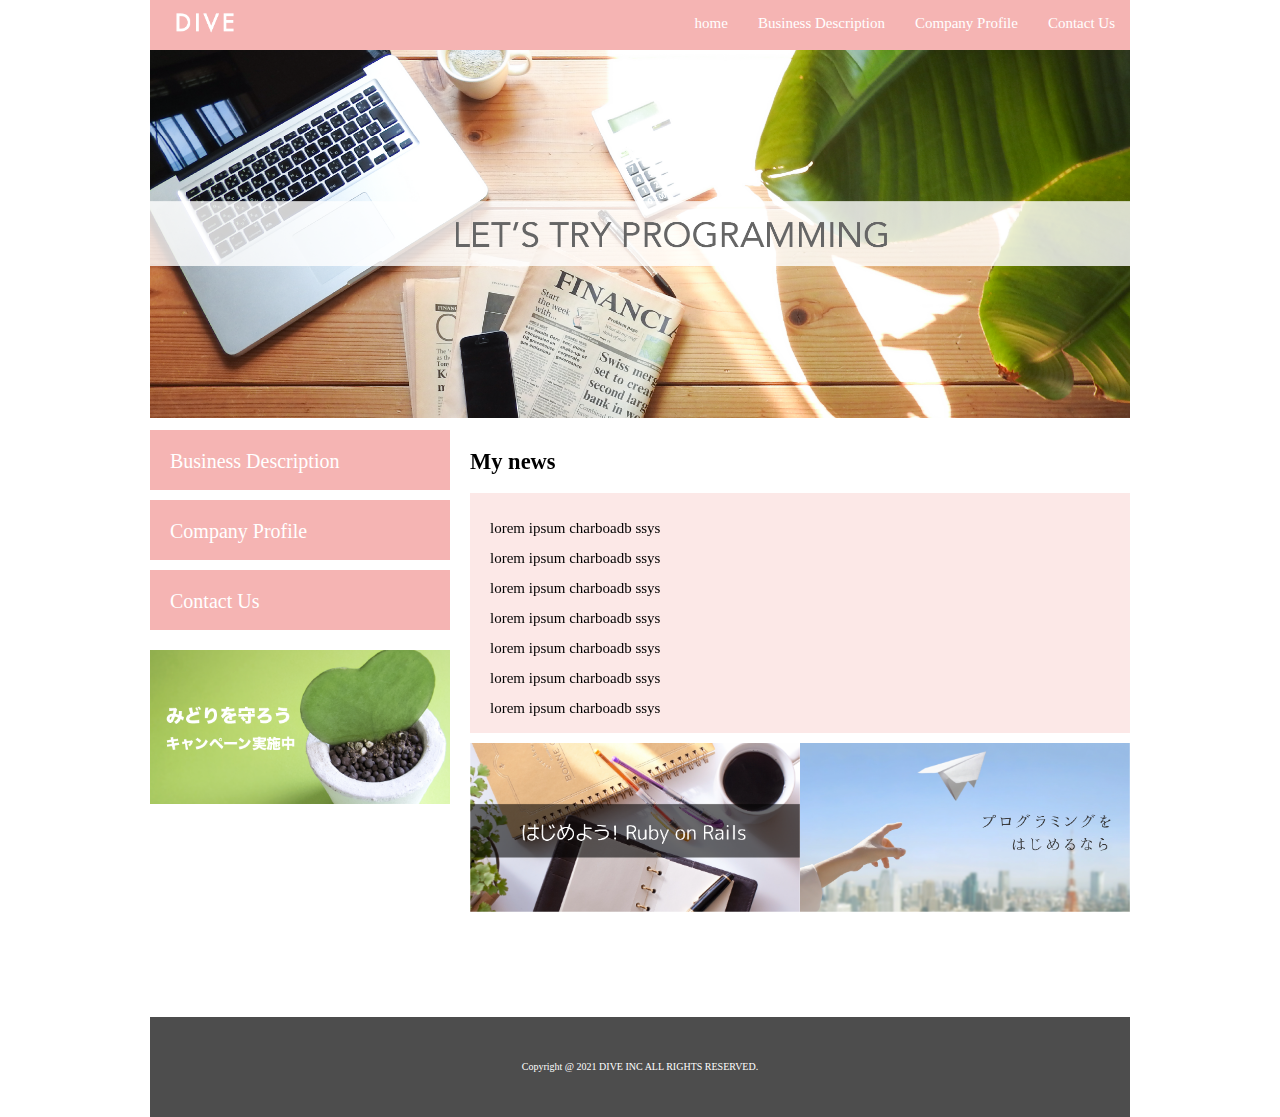
<file: Task1_DiveIncode/index.html>
<!DOCTYPE html>
<html lang="en">

<head>
    <meta charset="UTF-8">
    <meta http-equiv="X-UA-Compatible" content="IE=edge">
    <meta name="viewport" content="width=device-width, initial-scale=1.0">
    <title>Dive in code</title>
    <link rel="stylesheet" href="css/style.css">
    <link rel="stylesheet" href="css/normalize.css">
</head>

<body>
    <div class="container">
        <header class="header">
            <img src="images/logo.png" class="logo_image">
            <nav>
                <ul class="top_menu clearfix">
                  <li><a href="index.html">home</a></li>
                  <li><a href="business.html">Business Description</a></li>
                  <li><a href="company.html">Company Profile</a></li>
                  <li><a href="contact.html">Contact Us</a></li>
                </ul>
            </nav>
        </header>
        <img src="images/TOP.png" class="image_area" alt="">

        <div class="wrapper clearfix">
            <aside class="side_menu">
                <nav>
                    <ul>
                        <li><a href="#">Business Description</a></li>
                        <li><a href="#">Company Profile</a></li>
                        <li><a href="#">Contact Us</a></li>
                    </ul>
                </nav>
                <p class="banner">
                    <a href="#">
                        <img src="images/banner.png" alt="">
                    </a>
                </p>
            </aside>
            <article class="content">
                <h2>
                    My news
                </h2>
                <div class="news">
                    <ul>
                        <li> lorem ipsum charboadb ssys</li>
                        <li> lorem ipsum charboadb ssys</li>
                        <li> lorem ipsum charboadb ssys</li>
                        <li> lorem ipsum charboadb ssys</li>
                        <li> lorem ipsum charboadb ssys</li>
                        <li> lorem ipsum charboadb ssys</li>
                        <li> lorem ipsum charboadb ssys</li>
                        <li> lorem ipsum charboadb ssys</li>
                        <li> lorem ipsum charboadb ssys</li>
                        <li> lorem ipsum charboadb ssys</li>
                    </ul>
                </div>
                <div class="banner_content">
                    <p>
                        <a href="#"><img src="images/banner02.png"></a>
                    </p>
                    <p>
                        <a href="#"><img src="images/banner03.png"></a>
                    </p>

                </div>
            </article>
        </div>

        <footer class="footer">
            <p>Copyright @ 2021 DIVE INC ALL RIGHTS RESERVED.</p>
        </footer>
    </div>
</body>

</html>
</file>
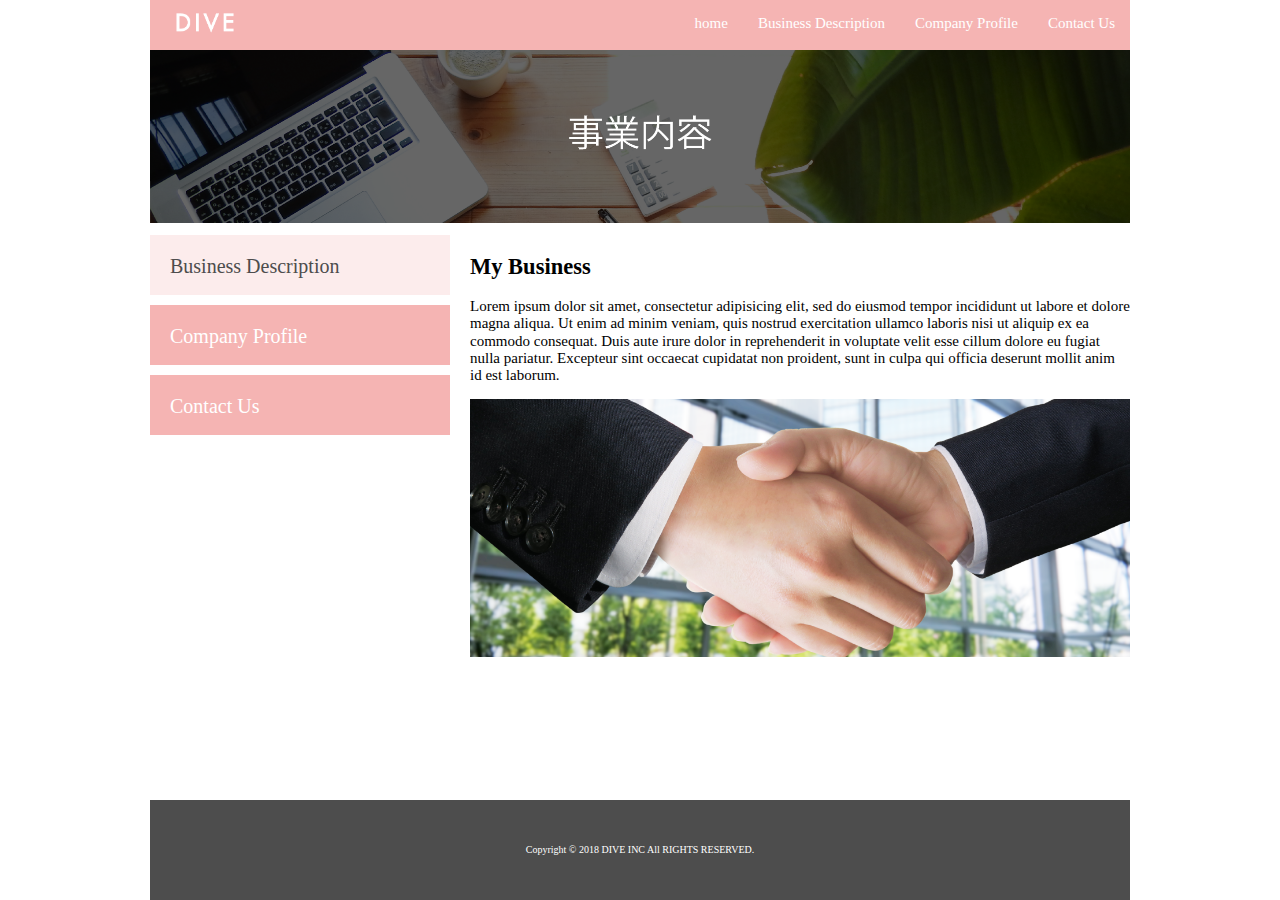
<file: Task1_DiveIncode/business.html>
<!DOCTYPE html>
<html>
<head>
  <meta charset="UTF-8">
  <link rel="stylesheet" href="./css/normalize.css">
  <link rel="stylesheet" href="./css/style.css">
  <title>Dive in code</title>
</head>
<body>
  <div class="container">
    <header class="header clearfix">
      <a href="index.html">
        <img src="./images/logo.png" class="logo_image">
      </a>
      <nav>
        <ul class="top_menu clearfix">
          <li><a href="index.html">home</a></li>
          <li><a href="business.html">Business Description</a></li>
          <li><a href="company.html">Company Profile</a></li>
          <li><a href="contact.html">Contact Us</a></li>
        </ul>
      </nav>
    </header>
    <img src="./images/business.png" class="image_area">
    <div class="wrapper clearfix">
      <aside class="side_menu">
        <nav>
          <ul>
            <li class="point"><a href="business.html">Business Description</a></li>
            <li><a href="#">Company Profile</a></li>
            <li><a href="#">Contact Us</a></li>
          </ul>
        </nav>
      </aside>
      <article class="content">
        <h2>My Business</h2>
        <p>Lorem ipsum dolor sit amet, consectetur adipisicing elit, sed do eiusmod tempor incididunt ut labore et dolore magna aliqua. Ut enim ad minim veniam, quis nostrud exercitation ullamco laboris nisi ut aliquip ex ea commodo consequat. Duis aute irure dolor in reprehenderit in voluptate velit esse cillum dolore eu fugiat nulla pariatur. Excepteur sint occaecat cupidatat non proident, sunt in culpa qui officia deserunt mollit anim id est laborum.</p>
        <img src="./images/shakehand.png" class="image_area">
      </article>
    </div>
    <footer class="footer">
      <p>Copyright © 2018 DIVE INC All RIGHTS RESERVED.</p>
    </footer>
  </div>
</body>
</html>
</file>
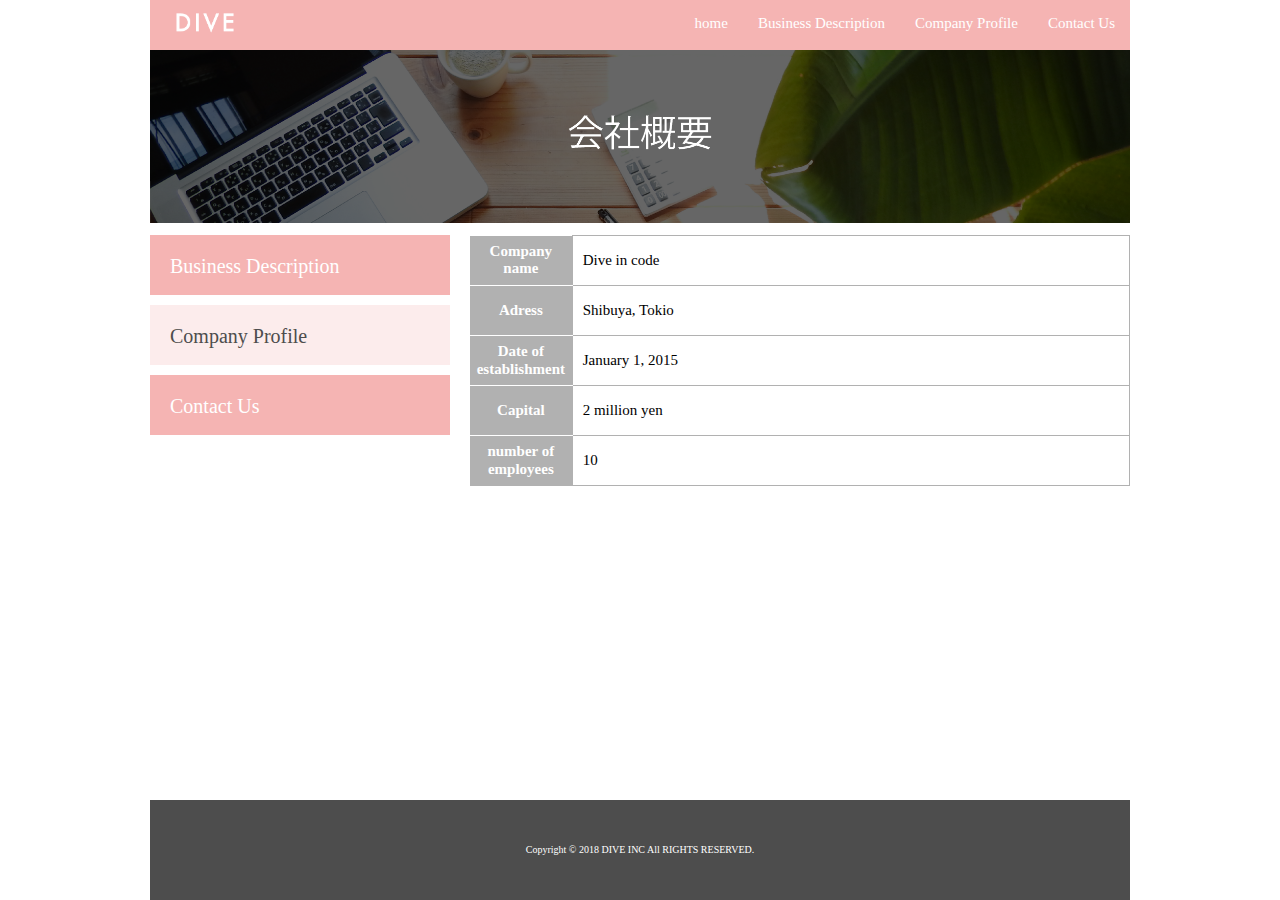
<file: Task1_DiveIncode/company.html>
<!DOCTYPE html>
<html>
<head>
  <meta charset="UTF-8">
  <link rel="stylesheet" href="./css/normalize.css">
  <link rel="stylesheet" href="./css/style.css">
  <link rel="stylesheet" href="./css/company.css">
  <title>Dive in code</title>
</head>
<body>
  <div class="container">
    <header class="header clearfix">
      <a href="index.html">
        <img src="./images/logo.png" class="logo_image">
      </a>
      <nav>
        <ul class="top_menu clearfix">
          <li><a href="index.html">home</a></li>
          <li><a href="business.html">Business Description</a></li>
          <li><a href="company.html">Company Profile</a></li>
          <li><a href="contact.html">Contact Us</a></li>
        </ul>
      </nav>
    </header>
    <img src="./images/company.png" class="image_area">
    <div class="wrapper clearfix">
      <aside class="side_menu">
        <nav>
          <ul>
            <li><a href="business.html">Business Description</a></li>
            <li class="point"><a href="company.html">Company Profile</a></li>
            <li><a href="#">Contact Us</a></li>
          </ul>
        </nav>
      </aside>
      <article class="content">
        <table class="company">
          <tr>
            <th>Company name</th>
            <td>Dive in code</td>
          </tr>
          <tr>
            <th>Adress</th>
            <td>Shibuya, Tokio</td>
          </tr>
          <tr>
            <th>Date of establishment</th>
            <td>January 1, 2015</td>
          </tr>
          <tr>
            <th>Capital</th>
            <td>2 million yen</td>
          </tr>
          <tr>
            <th>number of employees</th>
            <td>10</td>
          </tr>
        </table>
      </article>
    </div>
    <footer class="footer">
      <p>Copyright © 2018 DIVE INC All RIGHTS RESERVED.</p>
    </footer>
  </div>
</body>
</html>
</file>
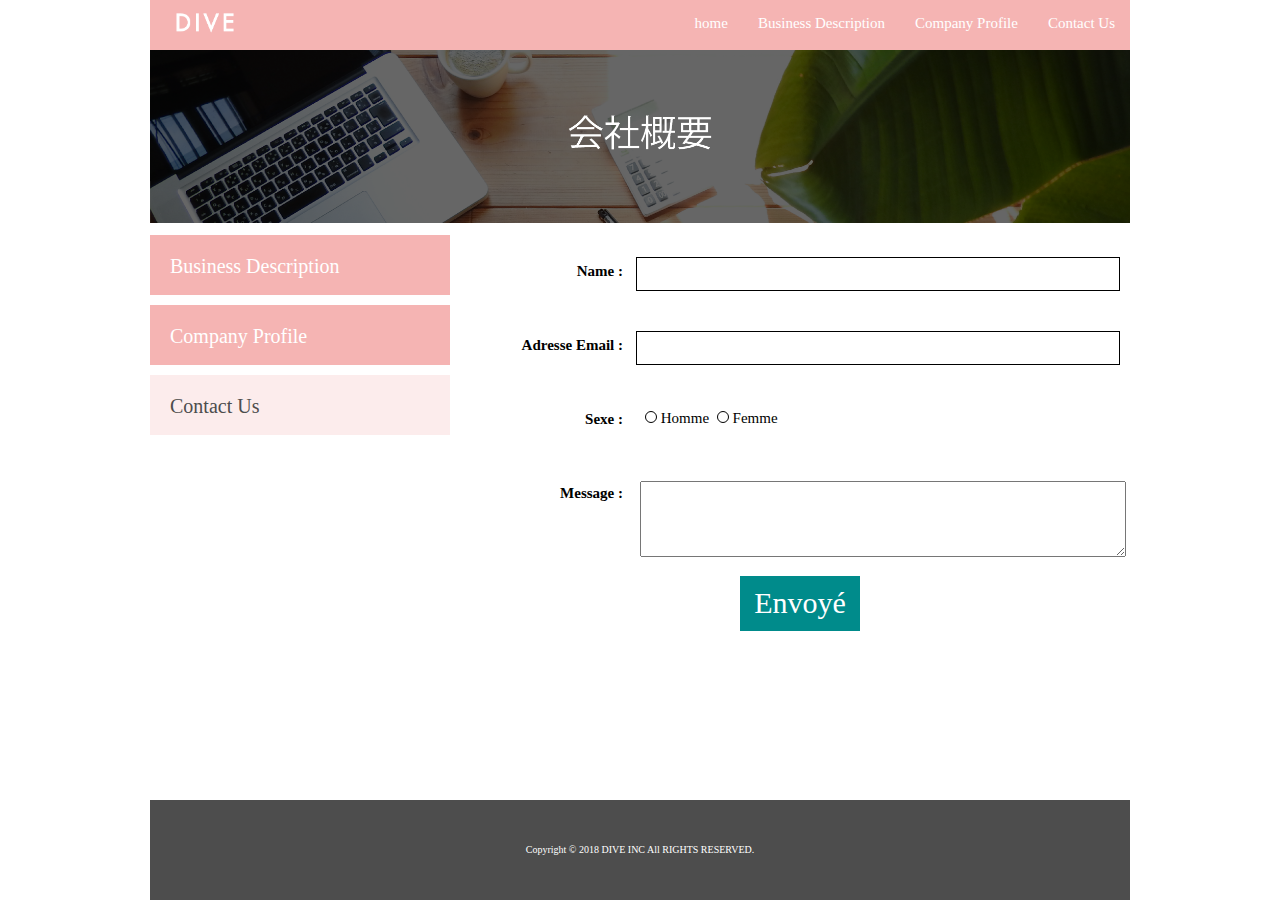
<file: Task1_DiveIncode/contact.html>
<!DOCTYPE html>
<html>
<head>
  <meta charset="UTF-8">
  <link rel="stylesheet" href="./css/normalize.css">
  <link rel="stylesheet" href="./css/style.css">
  <link rel="stylesheet" href="./css/contact.css">
  <title>Dive in code</title>
</head>
<body>
  <div class="container">
    <header class="header clearfix">
      <a href="index.html">
        <img src="./images/logo.png" class="logo_image">
      </a>
      <nav>
        <ul class="top_menu clearfix">
          <li><a href="index.html">home</a></li>
          <li><a href="business.html">Business Description</a></li>
          <li><a href="company.html">Company Profile</a></li>
          <li><a href="contact.html">Contact Us</a></li>
        </ul>
      </nav>
    </header>
    <img src="./images/company.png" class="image_area">
    <div class="wrapper clearfix">
      <aside class="side_menu">
        <nav>
          <ul>
            <li><a href="business.html">Business Description</a></li>
            <li><a href="company.html">Company Profile</a></li>
            <li class="point"><a href="#">Contact Us</a></li>
          </ul>
        </nav>
      </aside>
      <article class="content">
        <form class="form" action="#" method="post">
          <div class="name">
            <table>
              <tr>
                <th>Name :  </th>
                <td></td>
              </tr>
            </table>
          </div>
          <div class="email">
            <table>
              <th>Adresse Email :  </th>
              <td></td>
            </table>
          </div>
          <div class="sexe">
            <table>
              <th>Sexe : </th>
              <td> <span></span> Homme <span></span> Femme </td>
            </table>
          </div>
          <div class="message">
            <table>
              <th>Message : </th>
            </table>
            <textarea name="name" rows="8" cols="80"></textarea>
          </div>
          <div class="send">Envoyé</div>
        </form>
      </article>
    </div>
    <footer class="footer">
      <p>Copyright © 2018 DIVE INC All RIGHTS RESERVED.</p>
    </footer>
  </div>
</body>
</html>
</file>
<file: Task1_DiveIncode/css/style.css>
html {
  font-size: 62.5%;
  height: 100%;
}
body {
  height: 100%;
}
.container {
  width: 980px;
  margin: 0 auto;
  position: relative;
  min-height: 100%;
}

ul {
  margin: 0;
  padding: 0;
}
li {
  list-style: none;
}
.header {
  background-color: #F5B4B3;
  height: 50px;
  font-size: 1.5rem;
}
ul.top_menu {
  float: right;
}
.top_menu li {
  float: left;
  width: auto;
}
.top_menu li a {
  color: #fff;
  text-decoration: none;
  display: block;
  padding: 15px;
}
.top_menu li a:hover {
  text-decoration: underline;
}
.logo_image {
  width: 110px;
  float: left;
  margin: 0;
}
.image_area{
  width: 100%;
}
.wrapper{
  margin-top: 10px;
  padding-bottom: 200px;
}
.side_menu{
  width: 300px;
  float: left;
}
.side_menu li{
  background-color: #F5B4B3;
  height: 6rem;
  margin-bottom: 10px;
}
.side_menu li:hover{
  opacity: 0.6;
}
.banner a:hover {
  opacity: 0.6;
}
.side_menu li a{
  font-size:2rem;
  color: #fff;
  text-decoration: none;
  display: block;
  padding: 2rem;
}
.banner img{
  width: 100%;
}
.banner{
  margin-top: 20px;
}
.content{
  width: 660px;
  margin-left:20px;
  float: left;
  font-size: 1.5rem;
}
.news{
  height: 200px;
  background-color: #FCE8E7;
  padding: 20px;
  overflow: scroll;
  line-height: 2;
}
.banner_content {
  margin-top: 10px;
  display: table;
}
.banner_content p {
  display: table-cell;
}
.banner_content p img {
  width: 100%;
}
.side_menu .point{
  background-color: #FCECEC;
}
.side_menu .point a{
  color: #4D4D4D;
}
.footer{
  width: 100%;
  height: 100px;
  position: absolute;
  bottom: 0;
  background-color: #4D4D4D;
  display: table;
}
.footer p {
  font-size: 1rem;
  color: #fff;
  text-align: center;
  vertical-align: middle;
  display: table-cell;
}
.clearfix:after {
  content: "";
  display: block;
  clear: both;
}
</file>
<file: Task1_DiveIncode/css/company.css>
.company{
  border-collapse: collapse;
}
.company tr{
  height: 5rem;
}
.company th{
  width: 100px;
  background-color: #B1B1B1;
  color: #fff;
  border-bottom: solid 1px #fff;
}
.company td{
  width: 560px;
  padding-left: 1rem;
  border: solid 1px #B1B1B1;
}
.company tr:last-child th {
  border-color: #B1B1B1;
}
</file>
<file: Task1_DiveIncode/css/contact.css>
table tr{
  height: 7rem;
}

th{
  text-align:right;
  width: 150px;
}

td{
  width: 480px;
  border: 1px solid black;
  position: absolute;
  margin-top: 20px;
  margin-left: 10px;
  height: 30px;
}

.sexe table td{
  border: none;
  padding: 5px;
}

.sexe table td span{
  margin-left: 4px;
  display: inline-block;
  width: 10px;
  height: 10px;
  border-radius: 50%;
  border: 1px solid black;
}

textarea{
  width: 480px;
  height: 7rem;
  margin-top: -50px;
  margin-left: 170px;
}

.send{
  color: #fff;
  font-size: 3rem;
  width: 100px;
  height: 35px;
  text-align: center;
  background-color: #008B8B;
  padding: 10px;
  text-align: center;
  margin: 0 auto;
  margin-top: 15px;
}

.send:hover{
  opacity: 0.6;
}
</file>
